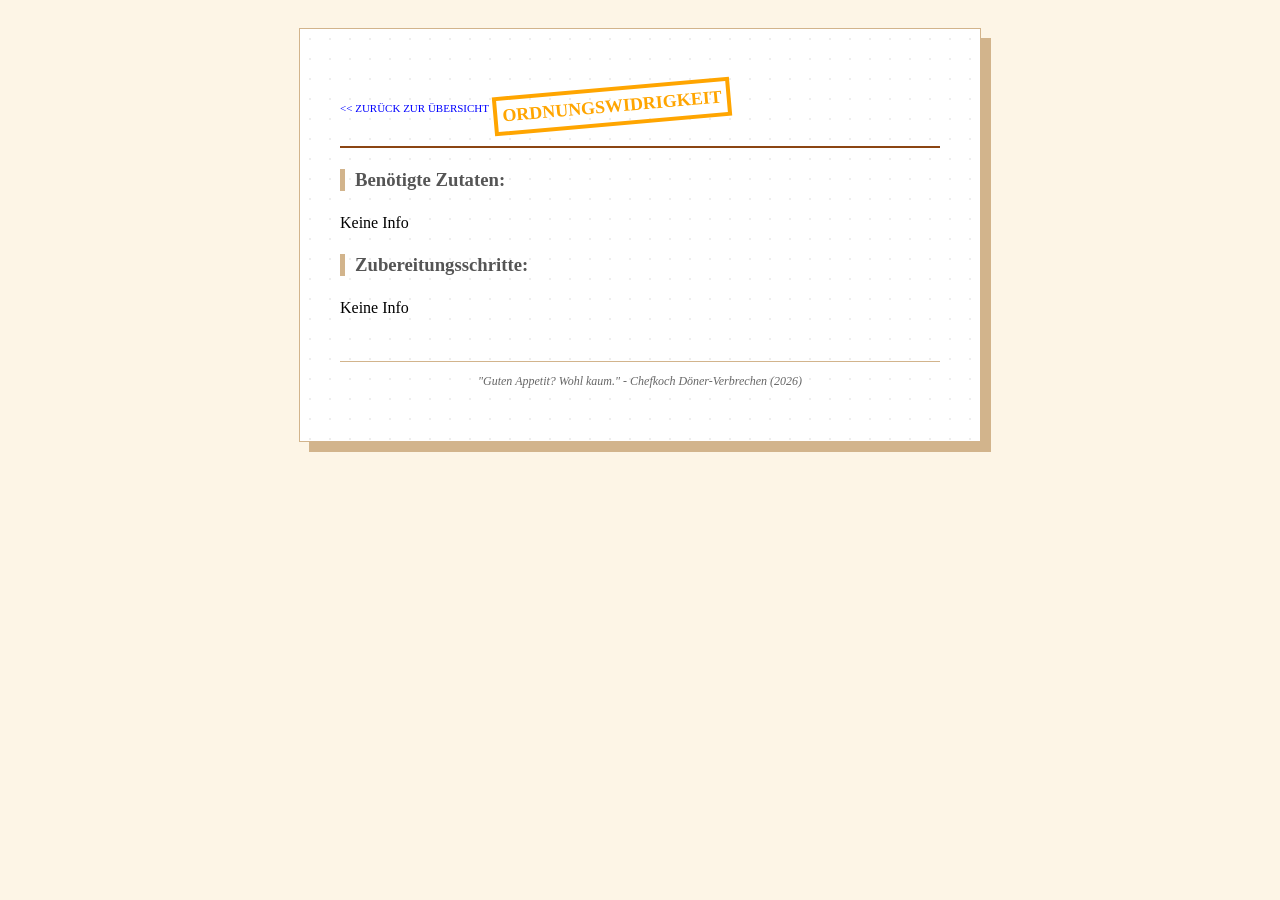
<file: rezept.html>
<!DOCTYPE HTML PUBLIC "-//W3C//DTD HTML 4.01 Transitional//EN">
<html lang="de">
<head>
    <meta charset="UTF-8">
    <title>REZEPT-ANSICHT | Döner-Verbrechen</title>
    <style>
        body { background-color: #fdf5e6; font-family: 'Times New Roman', serif; padding: 20px; }
        .book-page { 
            background: white; 
            max-width: 600px; 
            margin: auto; 
            padding: 40px; 
            border: 1px solid #d2b48c; 
            box-shadow: 10px 10px 0px #d2b48c;
            background-image: radial-gradient(#eee 1px, transparent 1px);
            background-size: 20px 20px;
        }
        h1 { font-family: 'Comic Sans MS'; color: #8b4513; border-bottom: 2px solid #8b4513; margin-top: 0; }
        .stamp { 
            border: 4px solid red; color: red; font-weight: bold; 
            display: inline-block; padding: 5px; transform: rotate(-5deg); 
            font-size: 18px; margin-bottom: 20px; text-transform: uppercase;
        }
        h3 { border-left: 5px solid #d2b48c; padding-left: 10px; color: #555; }
        .content-text { line-height: 1.6; font-size: 16px; }
    </style>
</head>
<body>

<div class="book-page">
    <a href="index.html" style="font-size: 11px; color: blue; text-decoration: none;"><< ZURÜCK ZUR ÜBERSICHT</a>
    
    <p align="right" id="danger-stamp" class="stamp">LÄDT...</p>
    
    <h1 id="titel">Rezeptname</h1>

    <h3>Benötigte Zutaten:</h3>
    <p id="zutaten-liste" class="content-text"></p>

    <h3>Zubereitungsschritte:</h3>
    <p id="zubereitung-text" class="content-text"></p>

    <hr style="border: 0; border-top: 1px double #d2b48c; margin-top: 40px;">
    <p align="center" style="font-size: 12px; color: #666;">
        <i>"Guten Appetit? Wohl kaum." - Chefkoch Döner-Verbrechen (2026)</i>
    </p>
</div>

<script>
    const params = new URLSearchParams(window.location.search);
    const fullText = params.get('text') || "Keine Info | Keine Info";
    
    // Wir trennen Zutaten und Zubereitung am "|" Zeichen
    const parts = fullText.split('|');
    const zutaten = parts[0] ? parts[0].trim() : "Dönerfleisch";
    const methode = parts[1] ? parts[1].trim() : "Keine Anleitung vorhanden.";

    document.getElementById('titel').innerText = params.get('name');
    document.getElementById('zutaten-liste').innerText = zutaten;
    document.getElementById('zubereitung-text').innerText = methode;
    
    const lvl = parseInt(params.get('lvl'));
    const stamp = document.getElementById('danger-stamp');
    if(lvl >= 8) {
        stamp.innerText = "Kriegsverbrechen";
        stamp.style.color = "red";
        stamp.style.borderColor = "red";
    } else {
        stamp.innerText = "Ordnungswidrigkeit";
        stamp.style.color = "orange";
        stamp.style.borderColor = "orange";
    }
</script>

</body>
</html>
</file>
